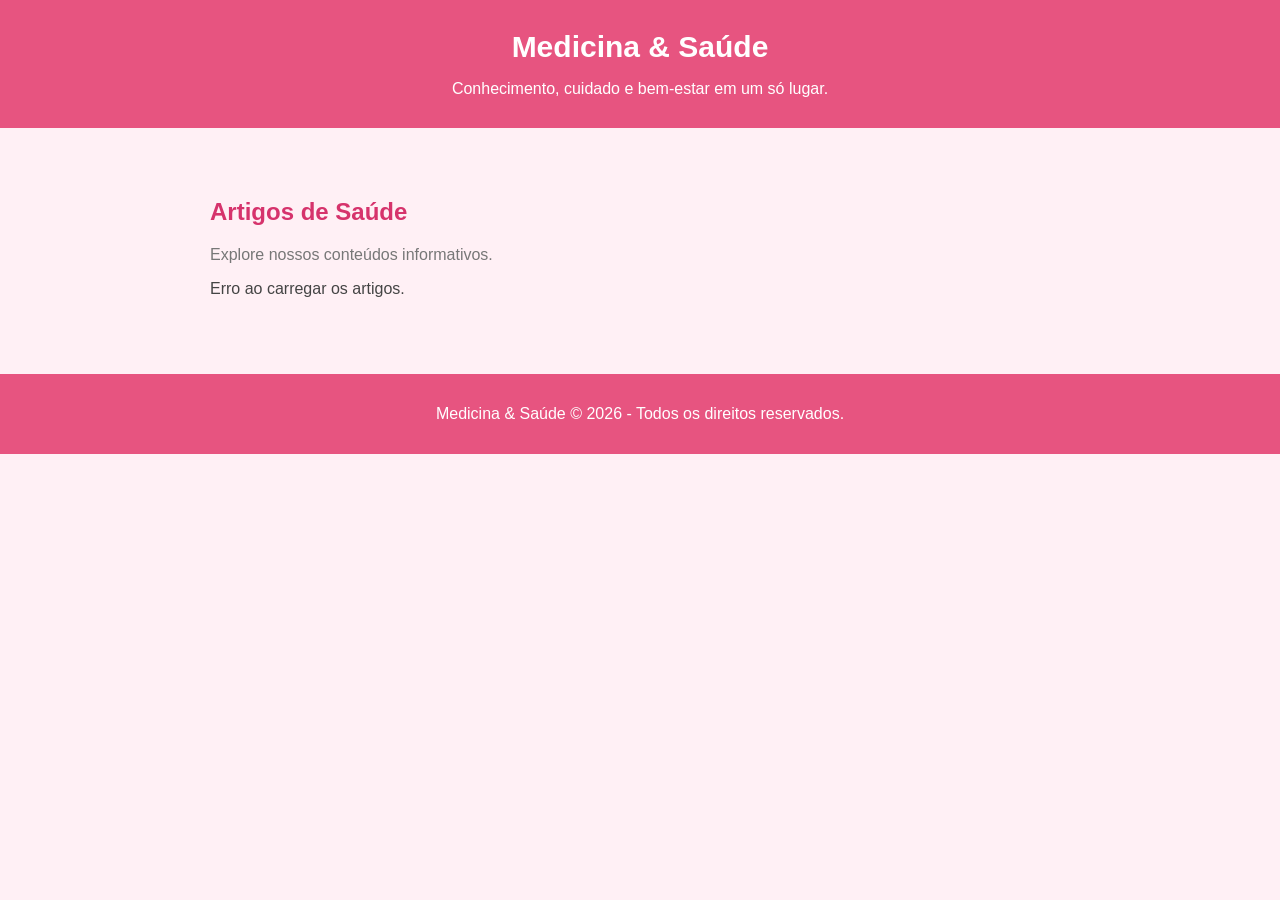
<file: index.html>
<!DOCTYPE html>
<html lang="pt-br">
<head>
  <meta charset="UTF-8" />
  <meta name="viewport" content="width=device-width, initial-scale=1.0" />
  <title>Medicina & Saúde</title>
  <link rel="stylesheet" href="css/style.css" />
  <script src="js/script.js" defer></script>
</head>
<body>

  <header>
    <h1>Medicina & Saúde</h1>
    <p>Conhecimento, cuidado e bem-estar em um só lugar.</p>
  </header>

  <main>
    <h2>Artigos de Saúde</h2>
    <p class="subtitle">Explore nossos conteúdos informativos.</p>

    <p id="loading">Carregando artigos...</p>
    <div id="posts-container"></div>
  </main>

  <footer>
    <p>Medicina & Saúde © 2026 - Todos os direitos reservados.</p>
  </footer>

</body>
</html>
</file>
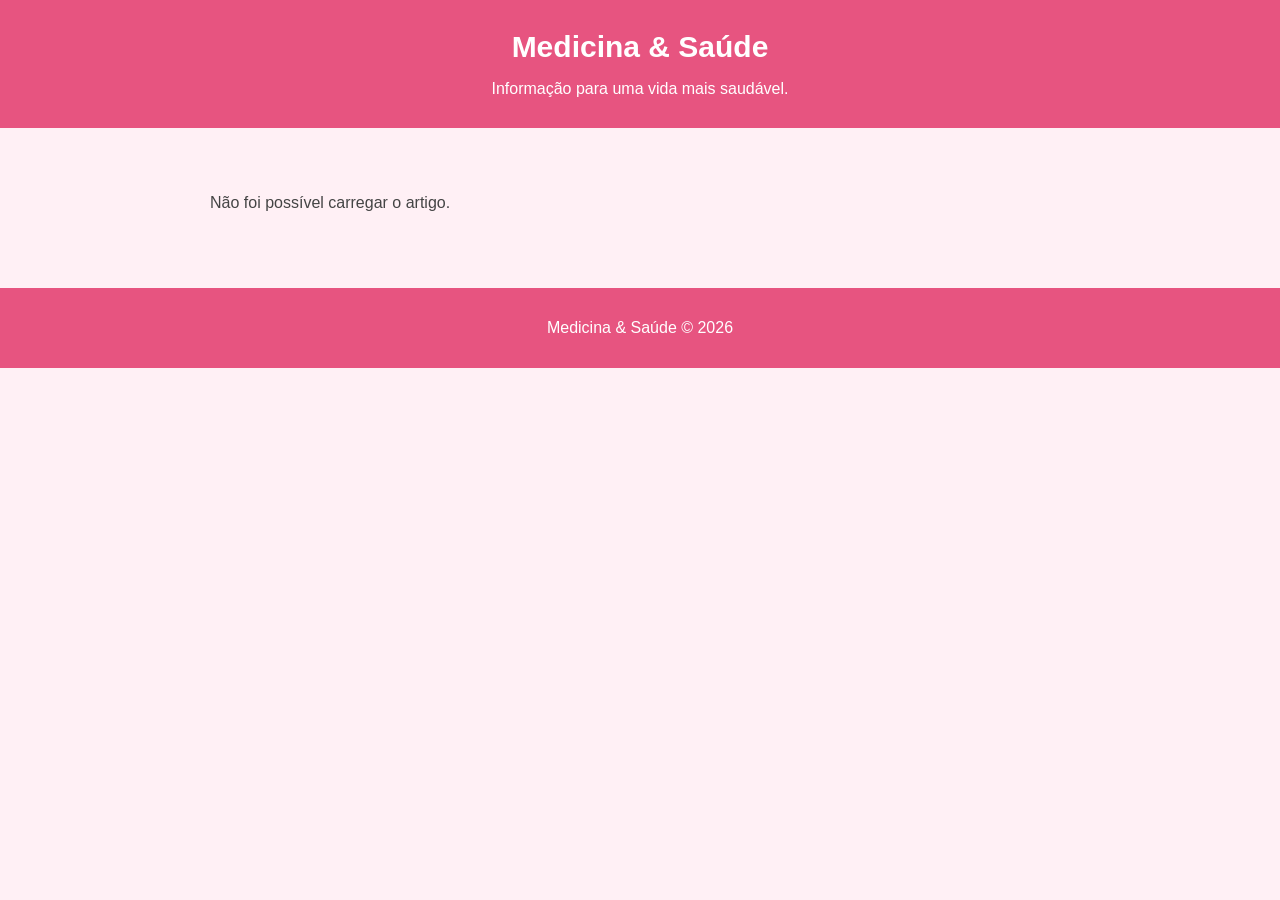
<file: post.html>
<!DOCTYPE html>
<html lang="pt-br">
<head>
  <meta charset="UTF-8" />
  <meta name="viewport" content="width=device-width, initial-scale=1.0" />
  <title>Artigo - Medicina & Saúde</title>
  <link rel="stylesheet" href="css/style.css" />
  <script src="js/script.js" defer></script>
</head>
<body>

  <header>
    <h1>Medicina & Saúde</h1>
    <p>Informação para uma vida mais saudável.</p>
  </header>

  <main>
    <p id="loading">Carregando artigo...</p>

    <div id="post" class="hide">
      <a href="index.html" class="back">← Voltar aos artigos</a>

      <div id="post-container"></div>

      <section class="comments">
        <h2>Comentários</h2>

        <form id="comment-form">
          <div>
            <label for="email">Seu e-mail:</label>
            <input
              type="email"
              name="email"
              id="email"
              placeholder="Digite seu e-mail"
              required
            />
          </div>

          <div>
            <label for="body">Comentário:</label>
            <textarea
              name="body"
              id="body"
              placeholder="Escreva seu comentário..."
              required
            ></textarea>
          </div>

          <input type="submit" value="Enviar comentário" />
        </form>

        <div id="comments-container"></div>
      </section>
    </div>
  </main>

  <footer>
    <p>Medicina & Saúde © 2026</p>
  </footer>

</body>
</html>
</file>
<file: css/style.css>
* {
  font-family: Arial, Helvetica, sans-serif;
  box-sizing: border-box;
}

body {
  margin: 0;
  background-color: #fff0f5;
  color: #444;
}

header {
  background-color: #e75480;
  color: white;
  text-align: center;
  padding: 30px 15px;
}

header h1 {
  margin: 0;
  font-size: 30px;
}

header p {
  margin-bottom: 0;
}

main {
  max-width: 900px;
  margin: 30px auto;
  padding: 20px;
}

h2 {
  color: #d6336c;
}

.subtitle {
  color: #777;
}

#posts-container {
  display: grid;
  grid-template-columns: repeat(auto-fit, minmax(250px, 1fr));
  gap: 20px;
}

.post-card {
  background-color: white;
  padding: 20px;
  border-radius: 12px;
  border: 1px solid #f5c2d4;
  box-shadow: 0 3px 8px #00000010;
}

.post-card h3 {
  color: #d6336c;
}

.post-card p {
  line-height: 1.6;
}

a,
input[type="submit"] {
  display: inline-block;
  background-color: #e75480;
  color: white;
  padding: 10px 18px;
  border-radius: 6px;
  text-decoration: none;
  border: none;
  cursor: pointer;
  font-size: 15px;
}

a:hover,
input[type="submit"]:hover {
  background-color: #c93768;
}

.back {
  margin-bottom: 20px;
}

.hide {
  display: none;
}

#post-container {
  background-color: white;
  padding: 25px;
  border-radius: 12px;
  margin-top: 20px;
  line-height: 1.8;
}

.comments {
  background-color: white;
  padding: 25px;
  border-radius: 12px;
  margin-top: 25px;
}

form {
  max-width: 400px;
}

form div {
  display: flex;
  flex-direction: column;
  margin-bottom: 15px;
}

form label {
  font-weight: bold;
  margin-bottom: 6px;
  color: #d6336c;
}

form input,
form textarea {
  padding: 10px;
  border: 1px solid #e8a3bb;
  border-radius: 6px;
  font-size: 14px;
}

form textarea {
  min-height: 100px;
  resize: vertical;
}

.comment {
  background-color: #fff0f5;
  padding: 15px;
  border-radius: 8px;
  margin-top: 15px;
}

.comment h4 {
  color: #d6336c;
}

footer {
  background-color: #e75480;
  color: white;
  text-align: center;
  padding: 15px;
  margin-top: 40px;
}

@media (max-width: 600px) {
  main {
    padding: 15px;
  }

  header h1 {
    font-size: 24px;
  }
}
</file>
